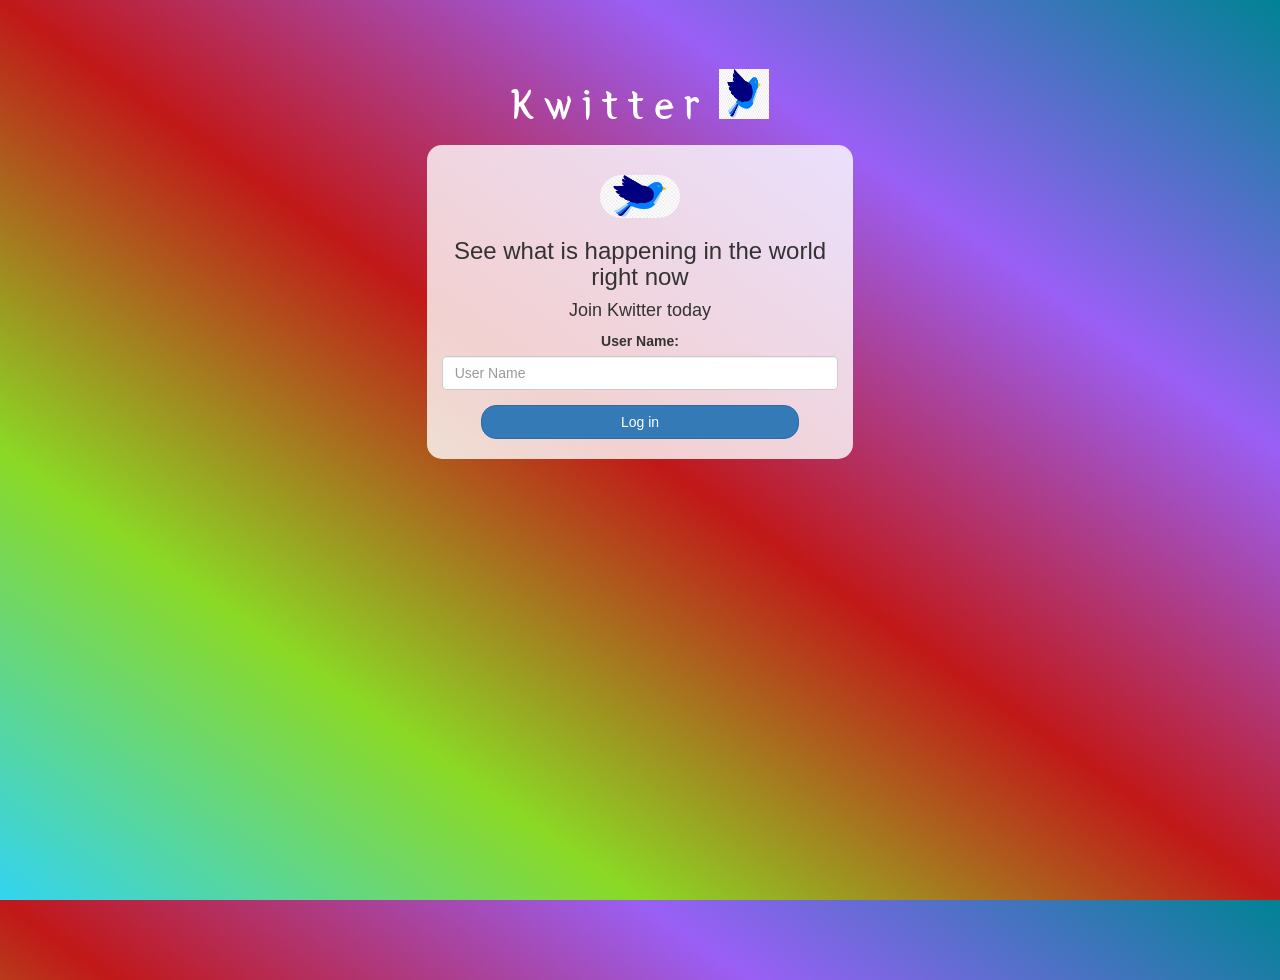
<file: index.html>
<!DOCTYPE html>
<html>
<head>
	<title>Kwitter</title>
<link href="https://fonts.googleapis.com/css?family=Yeon+Sung&display=swap" rel="stylesheet"><meta name="viewport" content="width=device-width, initial-scale=1">

<link rel="stylesheet" href="https://maxcdn.bootstrapcdn.com/bootstrap/3.4.0/css/bootstrap.min.css">
<script src="https://ajax.googleapis.com/ajax/libs/jquery/3.4.1/jquery.min.js"></script>
<script src="https://maxcdn.bootstrapcdn.com/bootstrap/3.4.0/js/bootstrap.min.js"></script>

<link rel="stylesheet" type="text/css" href="kwitter.css">
<script src="kwitter.js"></script>
</head>
<body>
<center>
	<h1 class="header">	
		Kwitter	<sup>
	<img src="birds.png" id="img1">
	</sup>
</h1>
	<div class="col-lg-4 col-md-6 col-sm-6 col-xs-11 login_div">
	<img src="birds.png" class="logo">
		<h3 >See what is happening in the world right now</h3>
		<h4 >Join Kwitter today</h4>
		<div class="form-group">
		  <label >User Name:</label>
<input type="text" id="user_name" class="form-control" placeholder="User Name">
		</div>
		<button id="login_button" class="btn btn-primary" onclick="addUser()">Log in</button>
		<br><br>
	</div>
</center>
</body>
</html>
</file>
<file: kwitter.css>
html, body
{
  height: 100%;
  margin: 0;
}

body
{
background-image: linear-gradient(to right top, #33d4f1, #8bd925, #c11818, #6107f1a4, #008394);
}

.header
{
	color: white;font-family: 'Yeon Sung';font-size: 45px;letter-spacing: 10px;margin-top: 80px;
}
.header img
{
	width: 80px;margin-left: -15px;
}

.login_div
{
	background: rgba(255,255,255,0.8);float: none;border-radius: 15px;
}

.logo
{
	width: 80px;margin-top: 30px;border-radius: 40px;
}

#login_button
{
	width: 80%;border-radius: 15px;
}

.room_name
{
	cursor: pointer;
	font-size: 20px;
}


#logout
{
	font-size: 20px; float: right;
}


#output
{
	padding: 10px; width:80%;background: rgba(255,255,255,0.8);border-radius: 15px;
}

.input_div_room_page
{
	width: 80%;
}

.input_div label
{
	color: white;font-size: 20px;
}


.input_div_message_page
{
	position: fixed;bottom: 0px;width: 100%;background: rgba(255,255,255,0.8);
}
.input_div_message_page label
{
	color: black;
}
.input_div_message_page #msg
{
	width: 80%;
}
.input_div_message_page button
{
	margin-top: 15px;
	width: 50%; 
}
.color_white
{
	color: white
}

.user_tick
{
	width:20px;
}
.message_h4
{
	padding-left:5px;color:grey;
}
#img1
{
	width:50px;
	height:50px;
	background-color: #006494;
}
</file>
